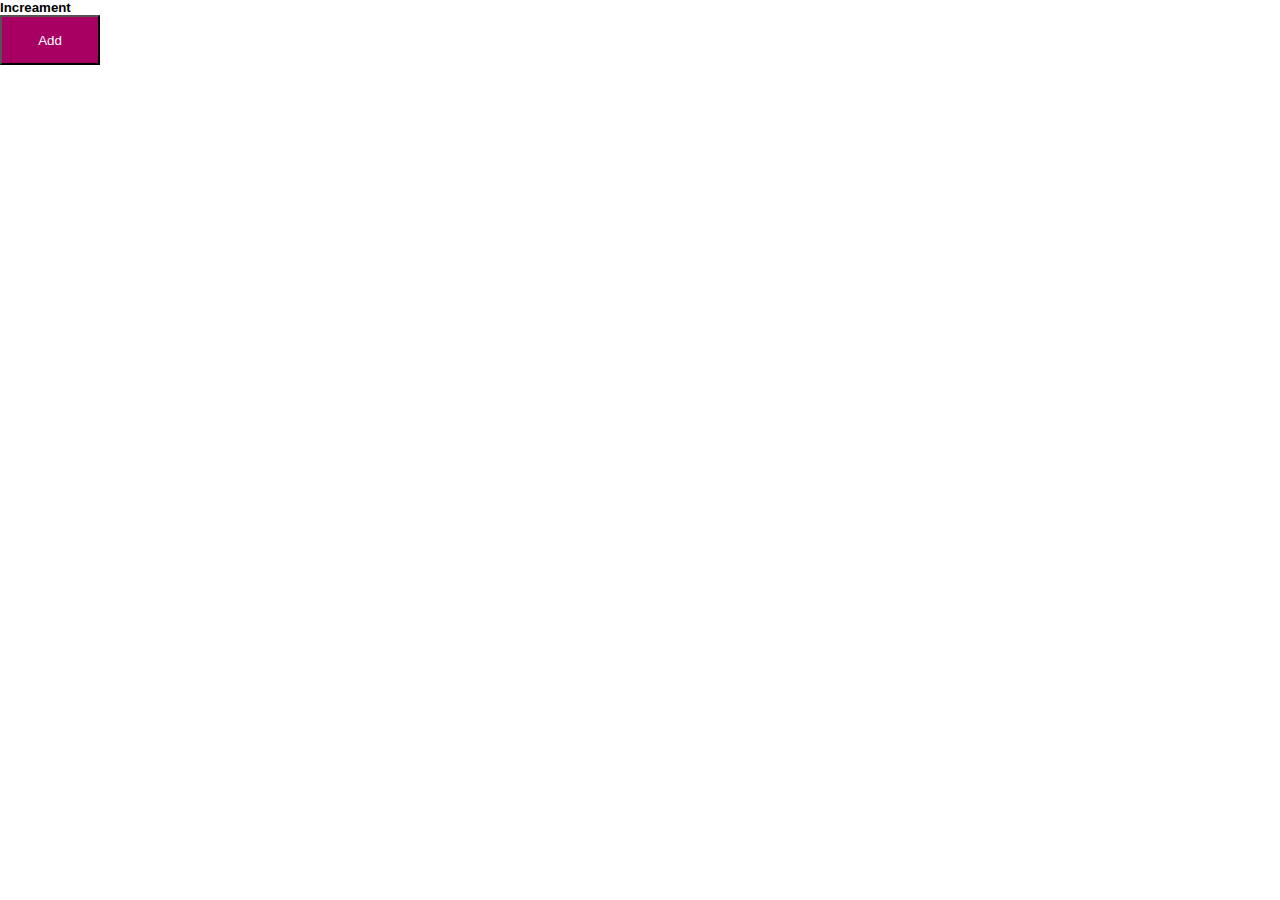
<file: javaScriptTest/index.html>
<!DOCTYPE html>
<html lang="en">
  <head>
    <title>Designs</title>
    <meta charset="utf-8">
    <meta name="viewport" content="width=device-width, initial-scale=1">
    
    <link rel="stylesheet" href="https://cdnjs.cloudflare.com/ajax/libs/font-awesome/4.7.0/css/font-awesome.min.css">
    <link href="https://cdn.jsdelivr.net/npm/bootstrap@5.0.2/dist/css/bootstrap.min.css" rel="stylesheet" integrity="sha384-EVSTQN3/azprG1Anm3QDgpJLIm9Nao0Yz1ztcQTwFspd3yD65VohhpuuCOmLASjC" crossorigin="anonymous">
    <script src="https://cdn.jsdelivr.net/npm/bootstrap@5.2.3/dist/js/bootstrap.bundle.min.js"></script>
    <link rel="stylesheet" href="./style.css">
    


  </head>
  <body>

    <div class="container text-center pt-4 pb-2" id="showIncreament"><h5>Increament</h5> </div>
    
    <div class="container text-center pt-5">
      <button id="button-icreament" onclick="increamentNumber()" >Add</button>
      <!-- <button id="button-save-icreament" onclick="" >Save</button> -->
    </div>

  

    <script src="../javaScriptTest/function.js"></script>
  </body>

</html>
</file>
<file: javaScriptTest/style.css>
*{
    padding: 0;
    margin:0;
    box-sizing: border-box;
    color: black;
    font-family: 'Lucida Sans', 'Lucida Sans Regular', 'Lucida Grande', 'Lucida Sans Unicode', Geneva, Verdana, sans-serif;

}
#button-text-show, #button-text-save, #button-save-icreament, #button-icreament{
 width: 100px;
 height: 50px;
 color: white;
 background-color: rgb(168, 0, 98);
}
#button-text-show:hover, #button-text-save:hover{
    background-color: black;
}
</file>
